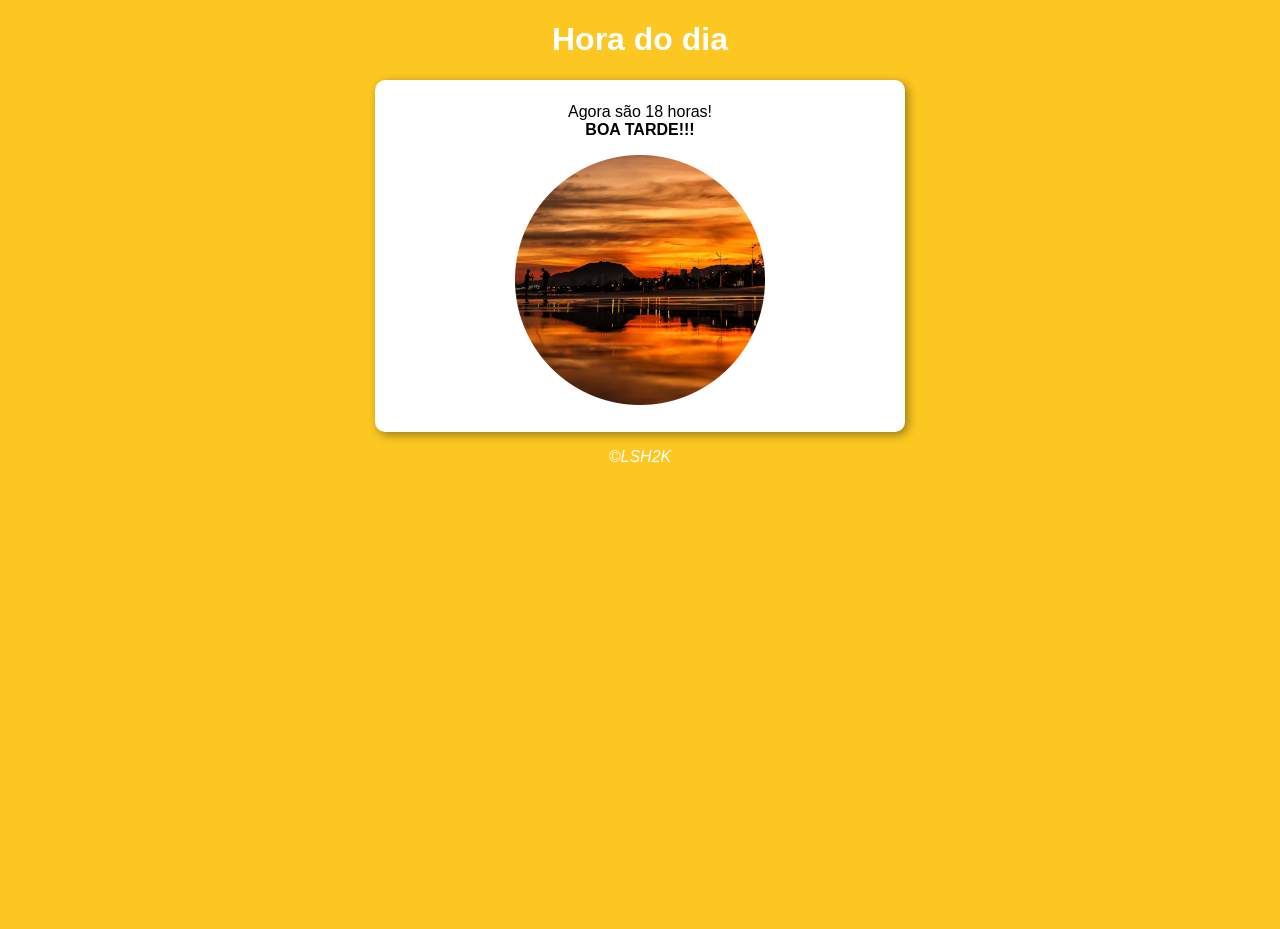
<file: aula12ex/ex014/index.html>
<!DOCTYPE html>
<html lang="pt-br">
<head>
    <meta charset="UTF-8">
    <meta name="viewport" content="width=device-width, initial-scale=1.0">
    <title>Hora do dia</title>
    <link rel="stylesheet" href="style.css">
</head>
<body onload="carregar()">
    <header>
        <h1>Hora do dia</h1>
    </header>
    <section>
        <div id="msg">
            Testando
        </div>
        <div id="img">
            <img src="manha.png" alt="foto da manhã" id="foto">
        </div>
    </section>
    <footer>
        <p>&copy;LSH2K</p>
    </footer>
    <script src="script.js"></script>
</body>
</html>
</file>
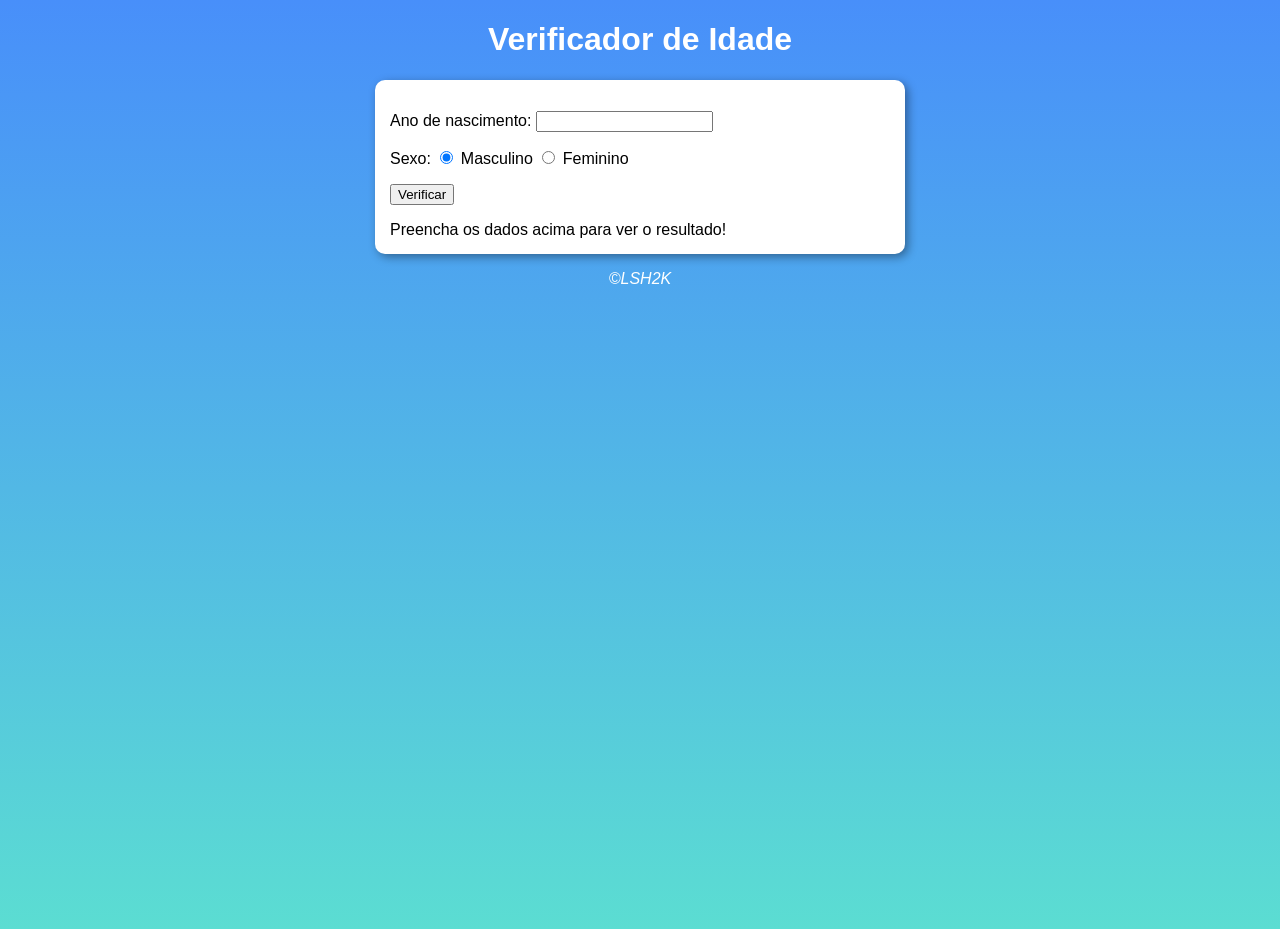
<file: aula12ex/ex015/index.html>
<!DOCTYPE html>
<html lang="pt-br">
<head>
    <meta charset="UTF-8">
    <meta name="viewport" content="width=device-width, initial-scale=1.0">
    <title>Verificador de idade</title>
    <link rel="stylesheet" href="style.css">
</head>
<body>
    <header>
        <h1>Verificador de Idade</h1>
    </header>
    <section>
        <div>
            <p>
                Ano de nascimento:
                <input type="number" name="txtano" id="txtano">
            </p>
            <p>
                Sexo:
                <input type="radio" name="radsex" id="m" checked>
                <label for="m">Masculino</label>
                <input type="radio" name="radsex" id="f">
                <label for="f">Feminino</label>
            </p>
            <p>
                <input type="button" value="Verificar" onclick="verificar()">
            </p>
        </div>
        <div id="res">
            Preencha os dados acima para ver o resultado!
        </div>
    </section>
    <footer>
        <p>&copy;LSH2K</p>
    </footer>
    <script src="script.js"></script>
</body>
</html>
</file>
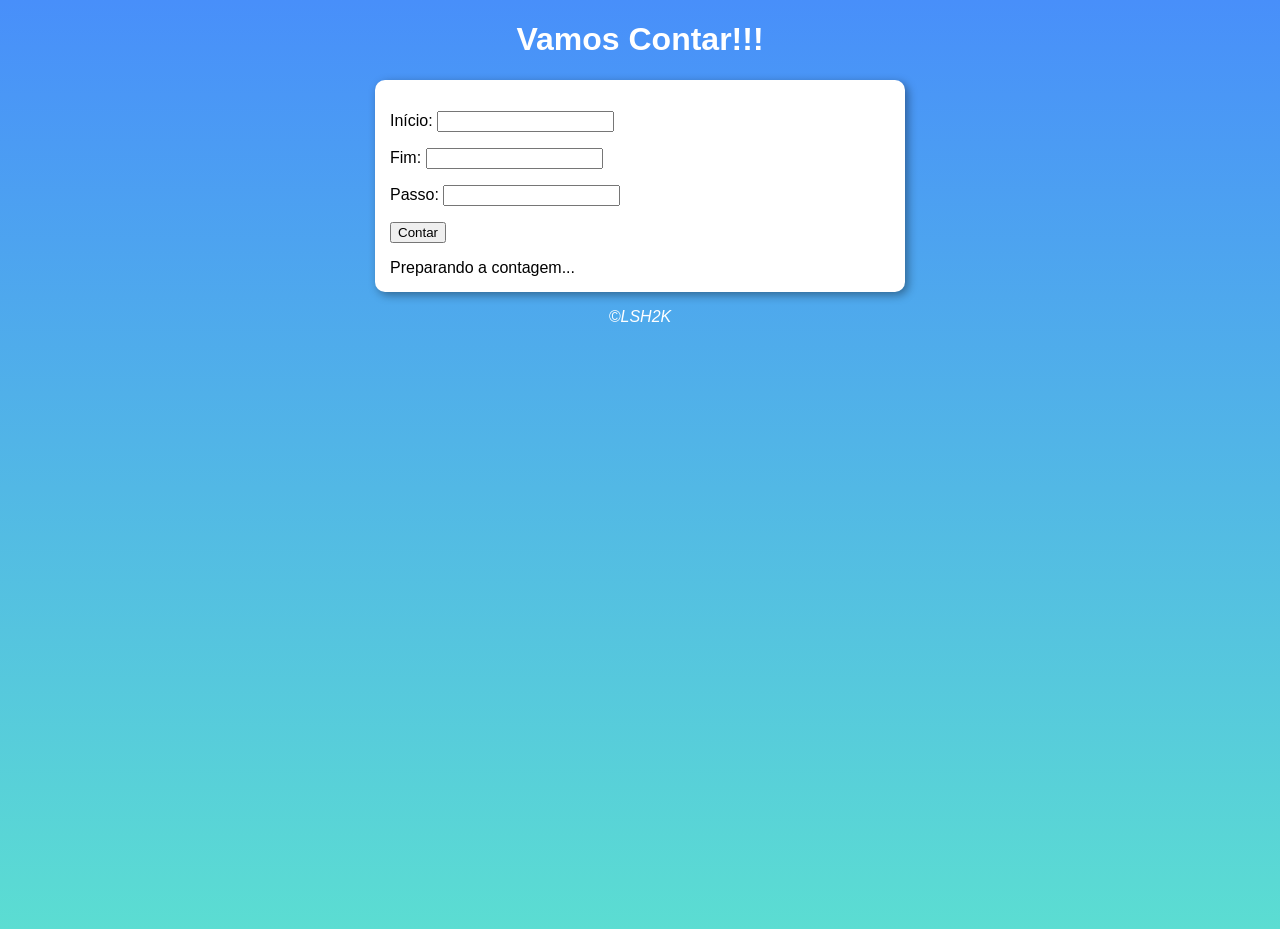
<file: aula14ex/ex016/index.html>
<!DOCTYPE html>
<html lang="pt-br">
<head>
    <meta charset="UTF-8">
    <meta name="viewport" content="width=device-width, initial-scale=1.0">
    <title>Super Contador</title>
    <link rel="stylesheet" href="style.css">
</head>
<body>
    <header>
        <h1>Vamos Contar!!!</h1>
    </header>
    <section>
        <div id="dados">
            <p>
                Início:
                <input type="number" name="inicio" id="inicio">
            </p>
            <p>
                Fim:
                <input type="number" name="fim" id="fim">
            </p>
            <p>
                Passo:
                <input type="number" name="passo" id="passo">
            </p>
            <p>
                <input type="button" value="Contar" onclick="contar()">
            </p>
        </div>

        <div id=res>
            Preparando a contagem...
        </div>
    </section>
    <footer>
        <p>&copy;LSH2K</p>
    </footer>
    <script src="script.js"></script>
</body>
</html>
</file>
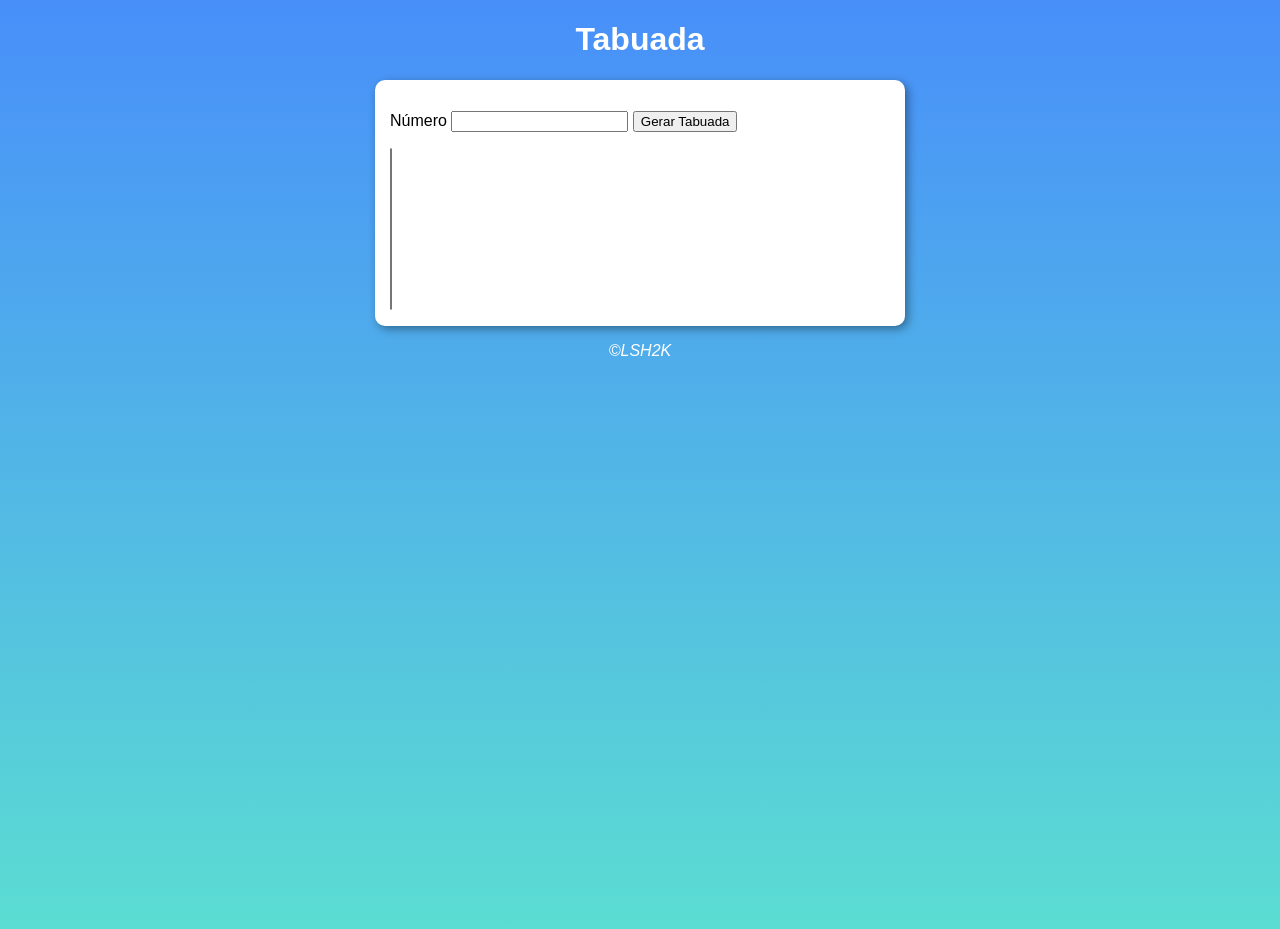
<file: aula14ex/ex017/index.html>
<!DOCTYPE html>
<html lang="pt-br">
<head>
    <meta charset="UTF-8">
    <meta name="viewport" content="width=device-width, initial-scale=1.0">
    <title>Tabuada</title>
    <link rel="stylesheet" href="style.css">
</head>
<body>
    <header>
        <h1>Tabuada</h1>
    </header>
    <section>
        <div id="txt">
            <p>Número <input type="number" name="num" id="txtn">
            <input type="button" value="Gerar Tabuada" onclick="tabuada()"></p>
            
        </div>
        <div id="img">
            <select name="tabuada" id="seltab" size="10"></select>
        </div>
    </section>
    <footer>
        <p>&copy;LSH2K</p>
    </footer>
    <script src="script.js"></script>
</body>
</html>
</file>
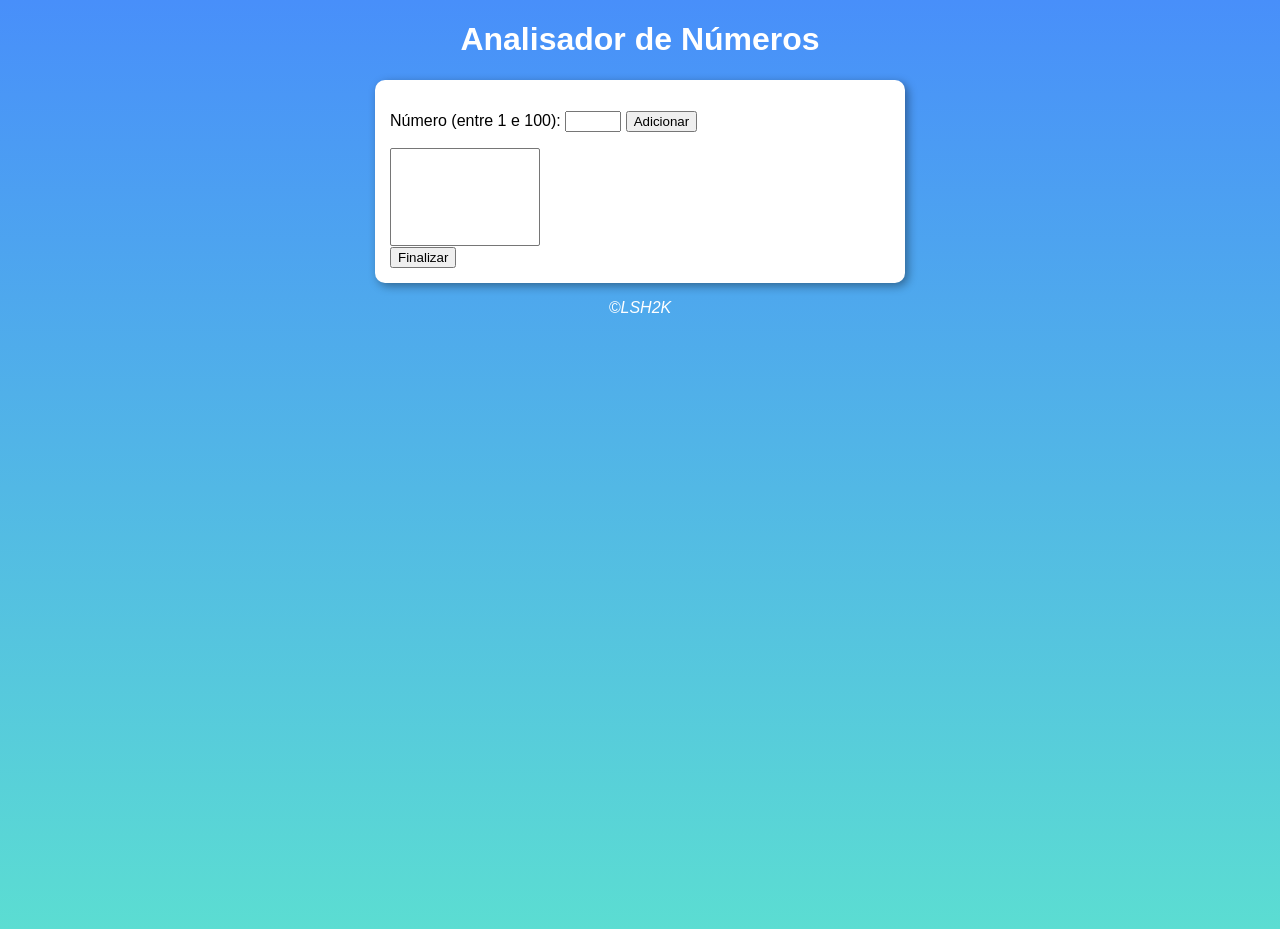
<file: aula16ex/ex018/index.html>
<!DOCTYPE html>
<html lang="pt-br">
<head>
    <meta charset="UTF-8">
    <meta name="viewport" content="width=device-width, initial-scale=1.0">
    <title>Analisador de Números</title>
    <link rel="stylesheet" href="style.css">
</head>
<body>
    <header>
        <h1>Analisador de Números</h1>
    </header>
    <section>
        <div>
            <p>
                Número (entre 1 e 100):
                <input type="number" name="fnum" id="fnum" max="100" min="1"> 
                <input type="button" value="Adicionar" onclick="adicionar()">
            </p>
        </div>
        <div id="res">
            <select name="flista" id="flista" size="6" style="width: 150px;"></select><br>
            <input type="button" value="Finalizar" onclick="finalizar()">
        </div>
    </section>
    <footer>
        <p>&copy;LSH2K</p>
    </footer>
    <script src="script.js"></script>
</body>
</html>
</file>
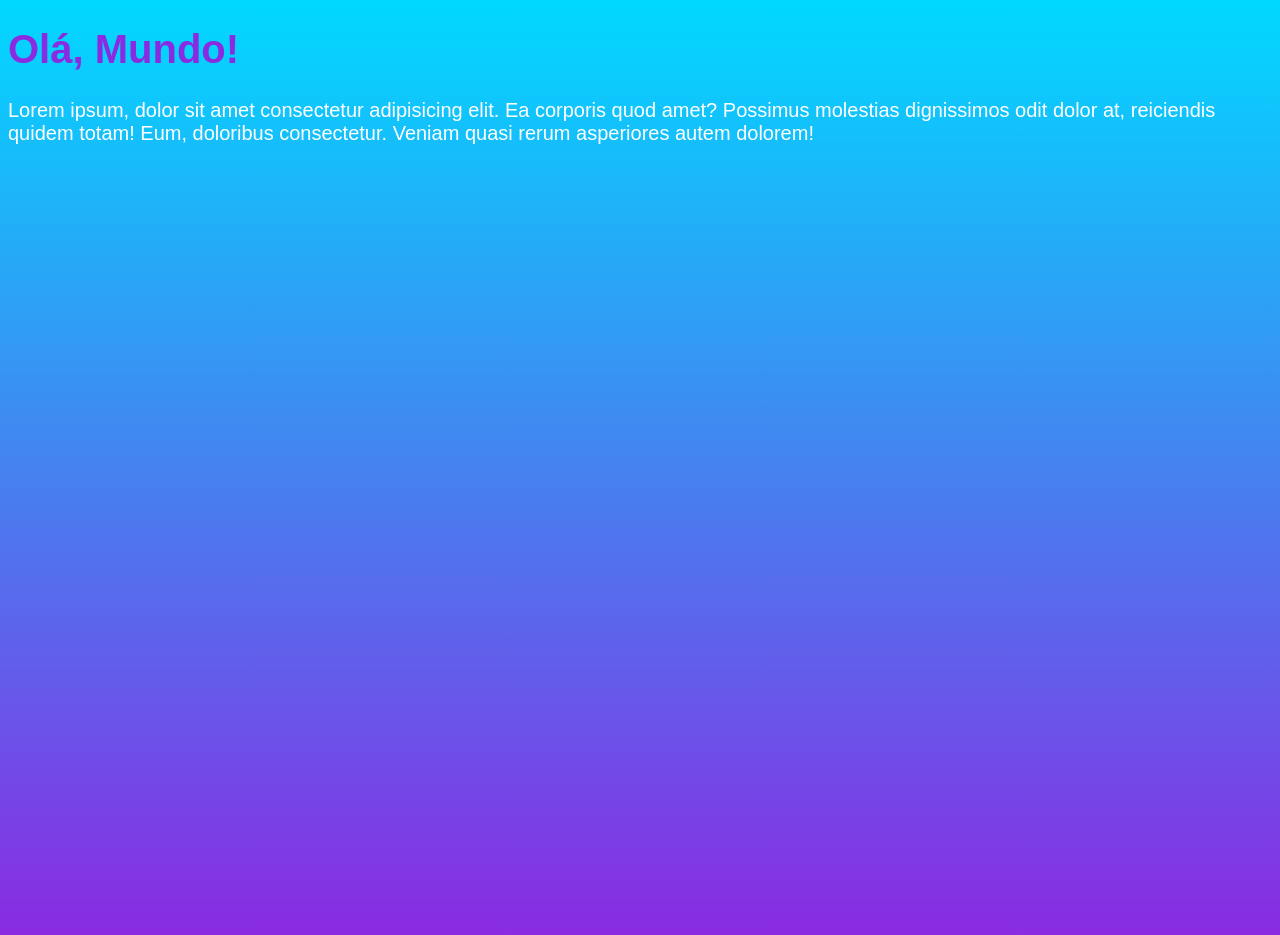
<file: aula04/ex001.html>
<!DOCTYPE html>
<html lang="pt-br">
<head>
    <meta charset="UTF-8">
    <meta name="viewport" content="width=device-width, initial-scale=1.0">
    <title>Meu primeiro programa</title>
    <style>
        body {
            height: 100vh;
            background-image: linear-gradient(to bottom, rgb(0, 217, 255), blueviolet);
            color: white;
            font: normal 20px Arial;
        }

        h1 {
            color: blueviolet;
        }
    </style>
</head>
<body>
    <h1>Olá, Mundo!</h1>
    <p>Lorem ipsum, dolor sit amet consectetur adipisicing elit. Ea corporis quod amet? Possimus molestias dignissimos odit dolor at, reiciendis quidem totam! Eum, doloribus consectetur. Veniam quasi rerum asperiores autem dolorem!</p>
    <script>
        alert('Minha primeira mensagem')
        confirm('Está gostando de JS?')
        prompt('Qual é o seu nome?')
    </script>
</body>

</html>
</file>
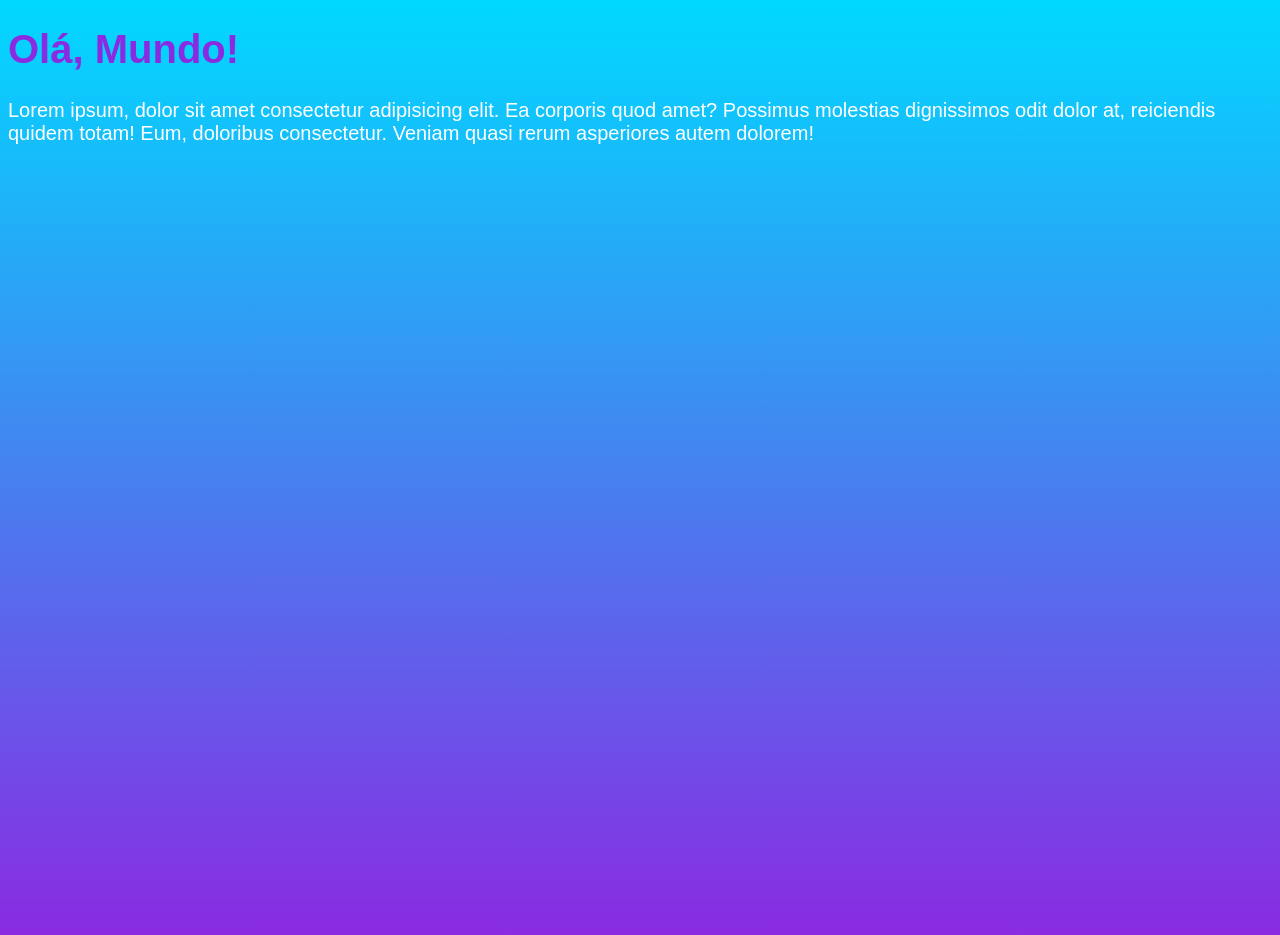
<file: aula06/ex002.html>
<!DOCTYPE html>
<html lang="pt-br">
<head>
    <meta charset="UTF-8">
    <meta name="viewport" content="width=device-width, initial-scale=1.0">
    <title>Meu primeiro programa</title>
    <style>
        body {
            height: 100vh;
            background-image: linear-gradient(to bottom, rgb(0, 217, 255), blueviolet);
            color: white;
            font: normal 20px Arial;
        }

        h1 {
            color: blueviolet;
        }
    </style>
</head>
<body>
    <h1>Olá, Mundo!</h1>
    <p>Lorem ipsum, dolor sit amet consectetur adipisicing elit. Ea corporis quod amet? Possimus molestias dignissimos odit dolor at, reiciendis quidem totam! Eum, doloribus consectetur. Veniam quasi rerum asperiores autem dolorem!</p>
    <script>
        var nome = prompt('Qual é o seu nome?')
        alert('É um grande prazer te conhecer, ' + nome + '!')
    </script>
</body>

</html>
</file>
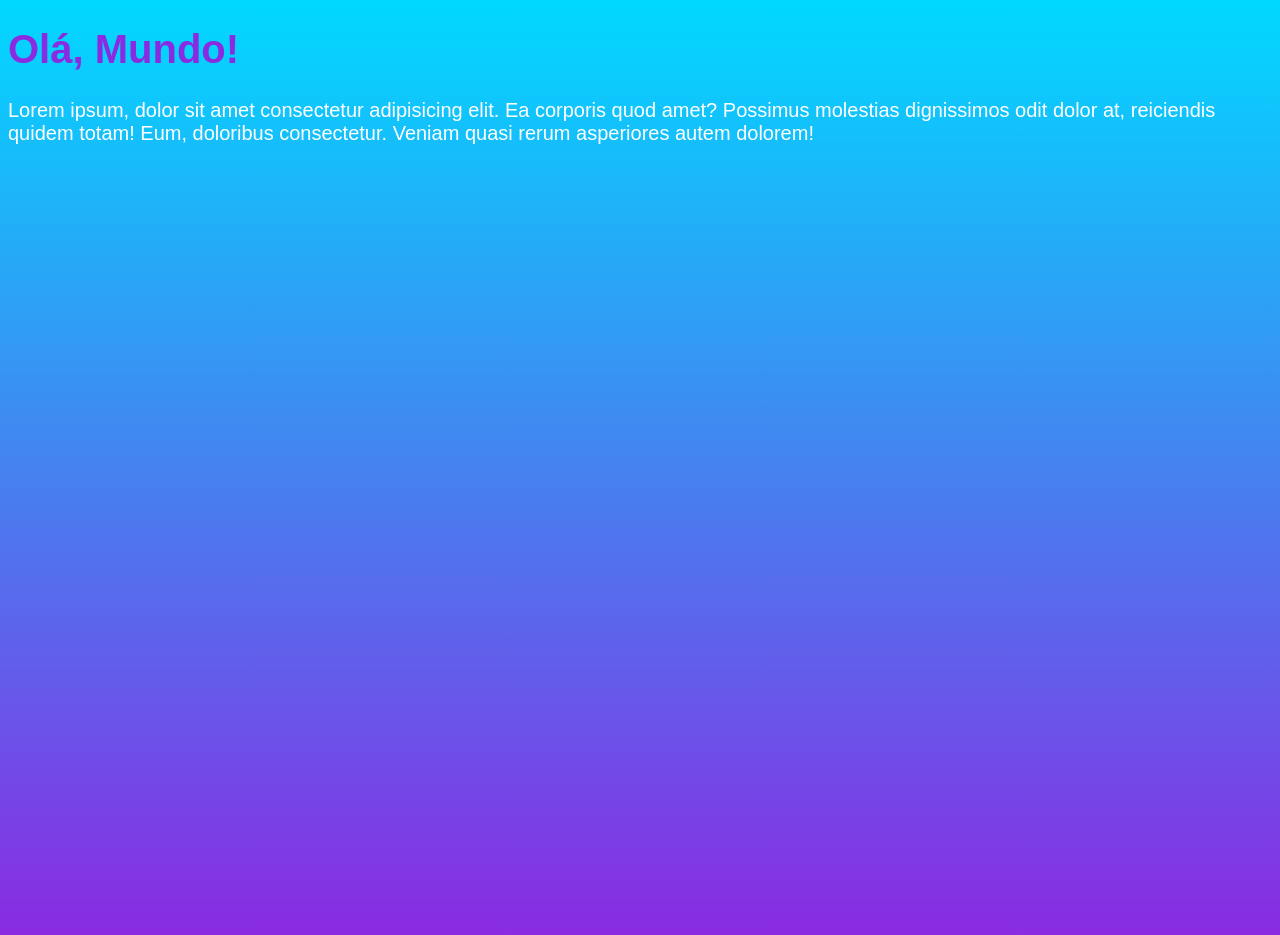
<file: aula06/ex003.html>
<!DOCTYPE html>
<html lang="pt-br">
<head>
    <meta charset="UTF-8">
    <meta name="viewport" content="width=device-width, initial-scale=1.0">
    <title>Meu primeiro programa</title>
    <style>
        body {
            height: 100vh;
            background-image: linear-gradient(to bottom, rgb(0, 217, 255), blueviolet);
            color: white;
            font: normal 20px Arial;
        }

        h1 {
            color: blueviolet;
        }
    </style>
</head>
<body>
    <h1>Olá, Mundo!</h1>
    <p>Lorem ipsum, dolor sit amet consectetur adipisicing elit. Ea corporis quod amet? Possimus molestias dignissimos odit dolor at, reiciendis quidem totam! Eum, doloribus consectetur. Veniam quasi rerum asperiores autem dolorem!</p>
    <script>
        var n1 = Number(prompt('Digite um número: '))
        var n2 = Number(prompt('Digite outro número: '))
        var s = n1 + n2
        alert(`A soma entre ${n1} e ${n2} é igual a ${s}`) // Concatenação
        // (number + number) para adição
        // (string + string) para concatenação
    </script>
</body>

</html>
</file>
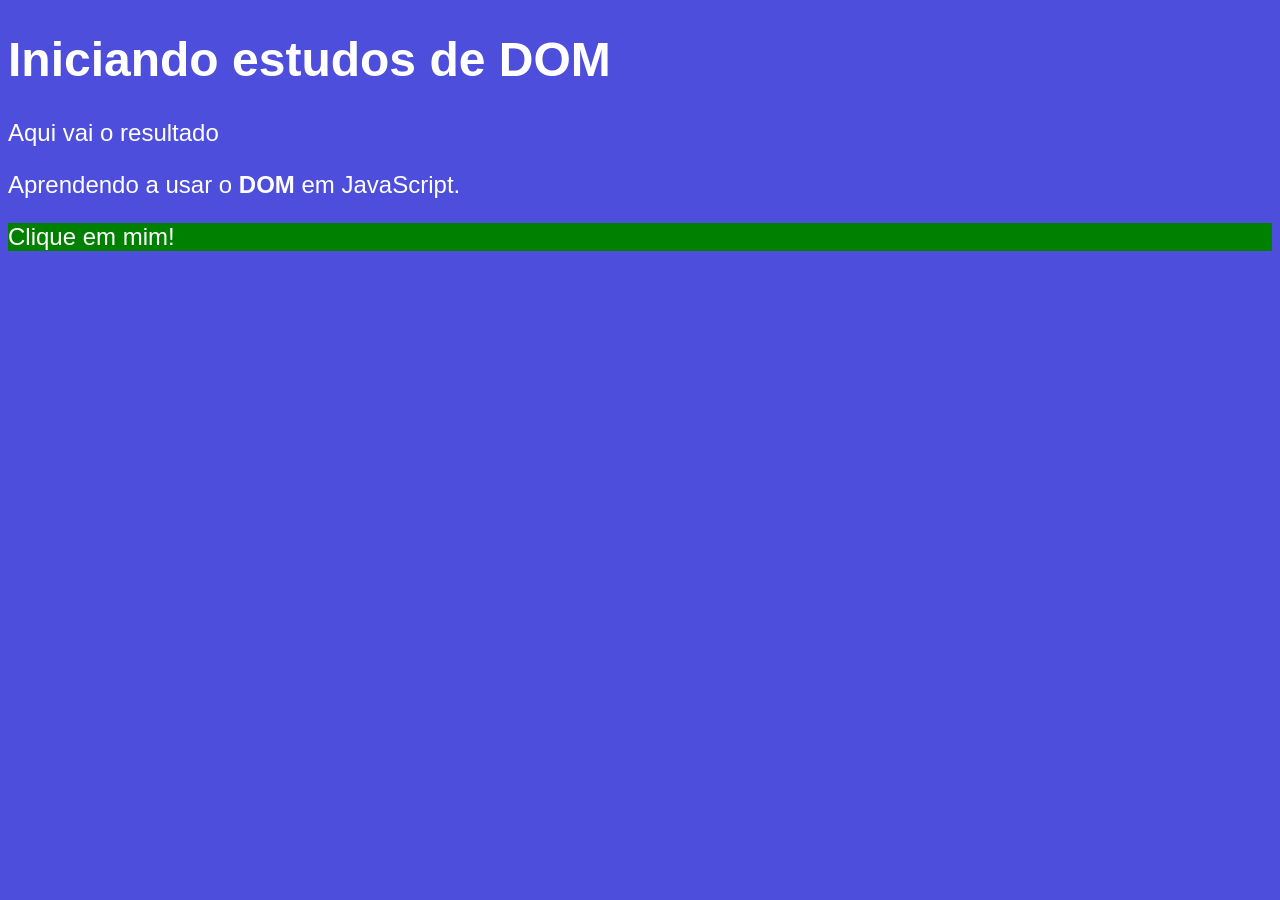
<file: aula09/ex005.html>
<!DOCTYPE html>
<html lang="pt-br">
<head>
    <meta charset="UTF-8">
    <meta name="viewport" content="width=device-width, initial-scale=1.0">
    <title>DOM</title>
    <style>
        body {
            background-color: rgb(78, 78, 221);
            color: white;
            font: normal 18pt Arial;
        }
    </style>
</head>
<body>
    <h1>Iniciando estudos de DOM</h1>
    <p>Aqui vai o resultado</p>
    <p>Aprendendo a usar o <strong>DOM</strong> em JavaScript.</p>
    <div id="msg">Clique em mim!</div>
    <script>
        var d = document.querySelector('div#msg')
        var corpo = window.document.body
        var p1 = window.document.getElementsByTagName('p')[1]
        d.style.background = 'green'
    </script>
</body>
</html>
</file>
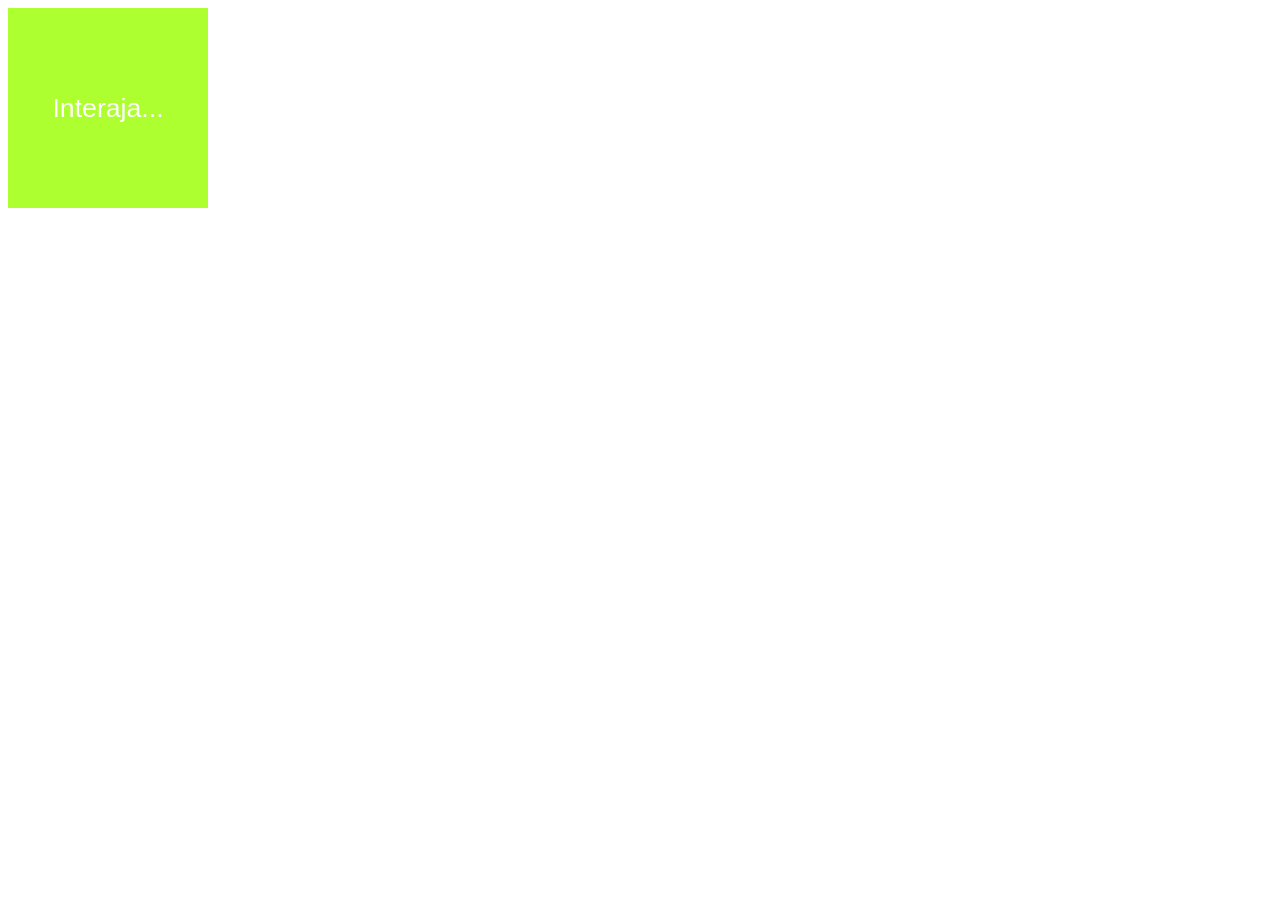
<file: aula10/ex006.html>
<!DOCTYPE html>
<html lang="pt-br">
<head>
    <meta charset="UTF-8">
    <meta name="viewport" content="width=device-width, initial-scale=1.0">
    <title>Eventos DOM</title>
    <style>
        div#area {
            font: normal 20pt Arial;
            background: greenyellow;
            color: white;
            width: 200px;
            height: 200px;
            line-height: 200px;
            text-align: center;
        }
    </style>
</head>
<body>
    <div id="area">
        Interaja...
    </div>
    <script>
        var a = document.getElementById('area')
        a.addEventListener('click', clicar)
        a.addEventListener('mouseenter', entrar)
        a.addEventListener('mouseout', sair)
        function clicar() {
            a.innerText = 'Clicou!'
            a.style.background = 'red'
        }
        
        function entrar() {
            a.innerText = 'Entrou!'
        }

        function sair() {
            a.innerText = 'Saiu!'
            a.style.background = 'greenyellow'
        }
    </script>
</body>
</html>
</file>
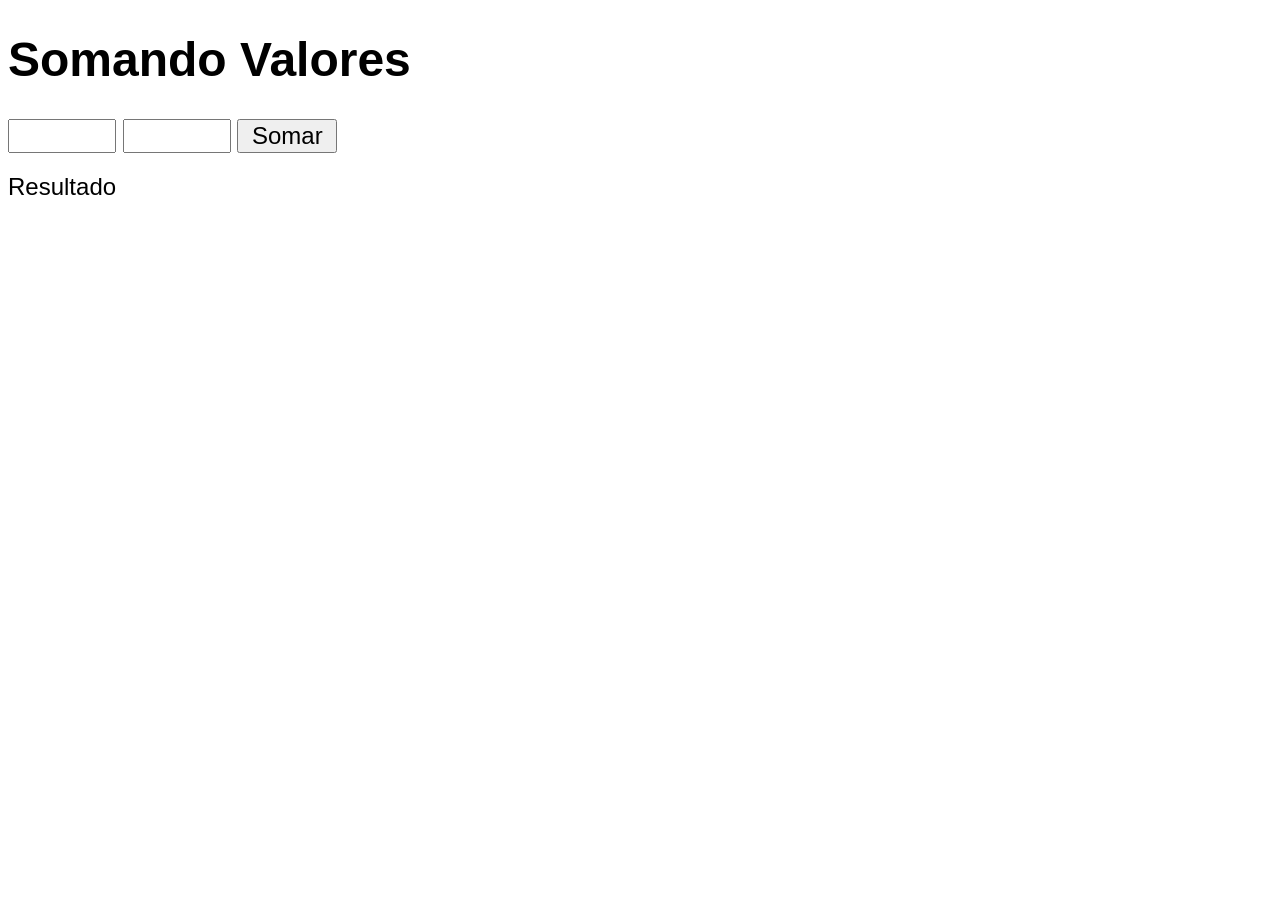
<file: aula10/ex007.html>
<!DOCTYPE html>
<html lang="pt-br">
<head>
    <meta charset="UTF-8">
    <meta name="viewport" content="width=device-width, initial-scale=1.0">
    <title>Somando Números</title>
    <style>
        body {
            font: normal 18pt Arial;
        }

        input {
            font: normal 18pt Arial;
            width: 100px;
        }

        div#res {
            margin-top: 20px;
        }
    </style>
</head>
<body>
    <h1>Somando Valores</h1>
    <input type="number" name="txtn1" id="txtn1">
    <input type="number" name="txtn2" id="txtn2">
    <input type="button" value="Somar" onclick="somar()">
    <div id="res">Resultado</div>
    <script>
        function somar() {
            var tn1 = document.getElementById('txtn1')
            var tn2 = document.querySelector('input#txtn2')
            let res = document.getElementById('res')
            var n1 = Number(tn1.value)
            var n2 = Number(tn2.value)
            var s = n1 + n2
            res.innerHTML = `A soma entre ${n1} e ${n2} é igual a <strong>${s}</strong>!`
        }
    </script>
</body>
</html>
</file>
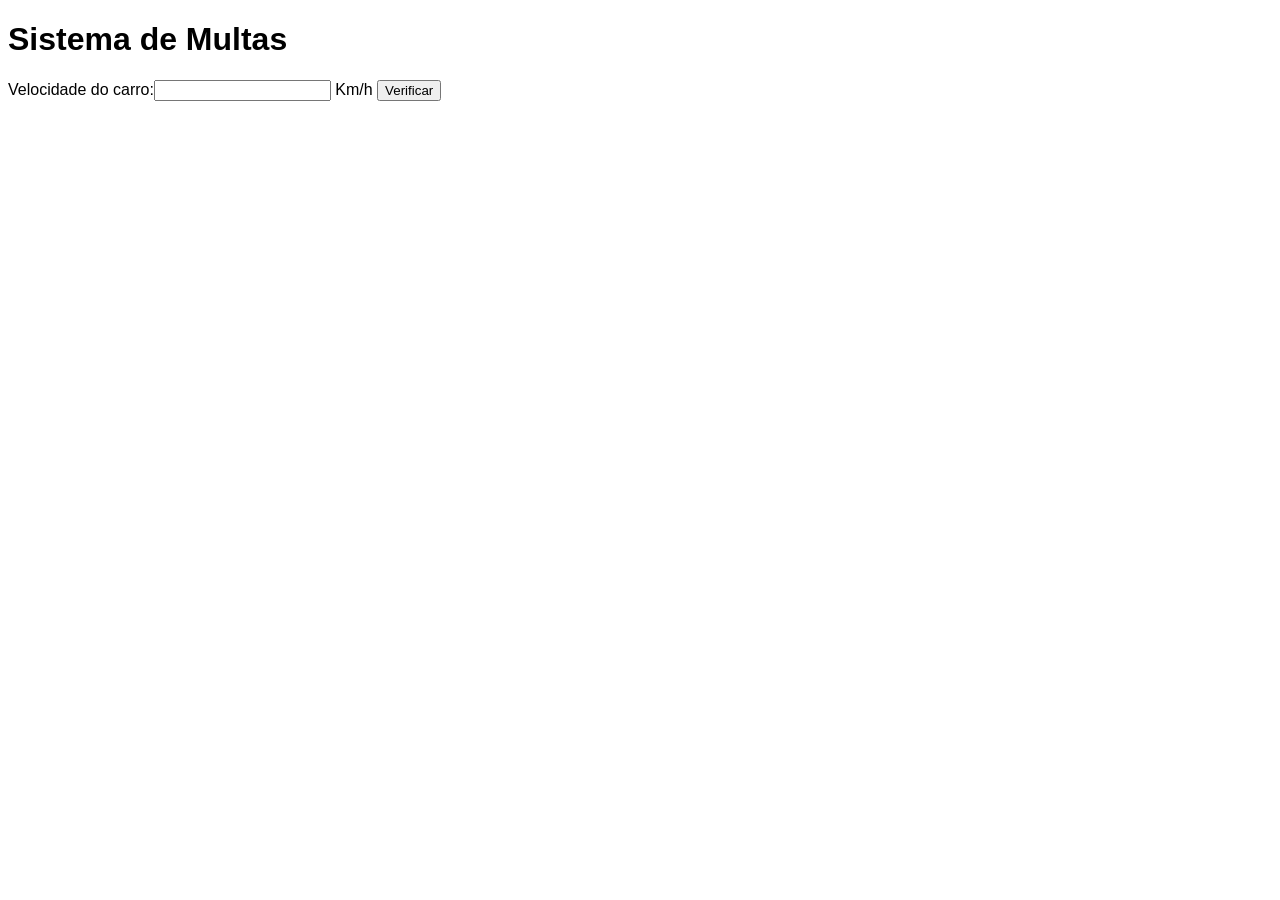
<file: aula11/ex010.html>
<!DOCTYPE html>
<html lang="pt-br">
<head>
    <meta charset="UTF-8">
    <meta name="viewport" content="width=device-width, initial-scale=1.0">
    <title>DETRAN</title>
    <style>
        * {
            font-family: Arial, Helvetica, sans-serif;
        }
    </style>
</head>
<body>
    <h1>Sistema de Multas</h1>
    Velocidade do carro:<input type="number" name="txtvel" id="txtvel"> Km/h
    <input type="button" value="Verificar" onclick="calcular()">
    <div id="res">

    </div>
    <script>
        function calcular() {
            var txtvel = document.querySelector('input#txtvel')
            var res = document.querySelector('div#res')
            var vel = Number(txtvel.value)
            res.innerHTML = `<p>Sua velocidade atual é de <strong>${vel}Km/h</strong></p>`
            if (vel > 60) {
                res.innerHTML += `<p>Você está <strong>MULTADO</strong> por excesso de velocidade!</p>`
            }
            res.innerHTML += '<p>Dirija sempre com cinto de segurança!</p>'
        }
    </script>
</body>
</html>
</file>
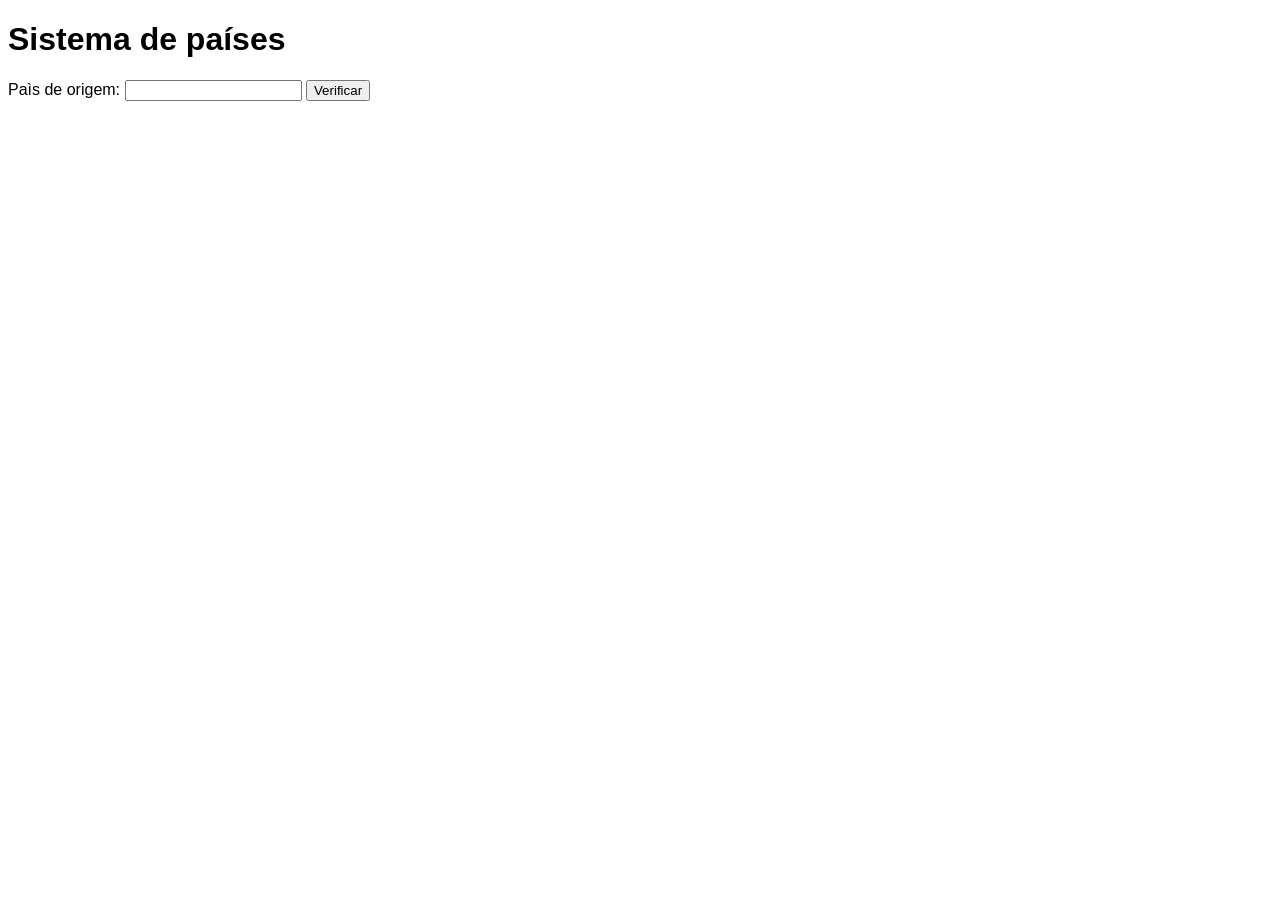
<file: aula11/ex011.html>
<!DOCTYPE html>
<html lang="pt-br">
<head>
    <meta charset="UTF-8">
    <meta name="viewport" content="width=device-width, initial-scale=1.0">
    <title>País</title>
    <style>
        * {
            font-family: Arial, "Helvetica Neue", Helvetica, sans-serif;
        }
    </style>
</head>
<body>
    <h1>Sistema de países</h1>
    Paìs de origem: <input type="text" name="pais" id="pais"> <input type="button" value="Verificar" onclick="verificar()">
    <div id="res">

    </div>
    <script>
        function verificar() {
            var pais = document.querySelector('input#pais')
            var res = document.querySelector('div#res')
            res.innerHTML = `<p>Seu país é:<strong>${pais.value}</strong>!</p>`
            if (pais.value == 'Brasil') {
                res.innerHTML += '<p>Você é <strong>Brasileiro</strong>!</p>'
            } else {
                res.innerHTML += '<p>Você é <strong>Estrangeiro</strong>!</p>'
            }
            res.innerHTML += '<p>Tenha um Bom Dia!!!</p>'
        }
    </script>
</body>
</html>
</file>
<file: aula12ex/ex014/style.css>
@charset "UTF-8";

body {
    background: linear-gradient(to bottom, rgb(72, 143, 250), rgb(91, 221, 210));
    height: 100vh;
    font: normal 16px Arial;
}

header {
    color: white;
    text-align: center;
}

section {
    background: white;
    border-radius: 10px;
    padding: 15px;
    width: 500px;
    margin: auto;
    box-shadow: 3px 3px 10px rgba(0, 0, 0, 0.39);
}

div {
    text-align: center;
    padding: 8px;
}

footer {
    color: white;
    text-align: center;
    font-style: italic;
}
</file>
<file: aula12ex/ex015/style.css>
@charset "UTF-8";

body {
    background: linear-gradient(to bottom, rgb(72, 143, 250), rgb(91, 221, 210));
    height: 100vh;
    font: normal 16px Arial;
}

header {
    color: white;
    text-align: center;
}

section {
    background: white;
    border-radius: 10px;
    padding: 15px;
    width: 500px;
    margin: auto;
    box-shadow: 3px 3px 10px rgba(0, 0, 0, 0.39);
}

footer {
    color: white;
    text-align: center;
    font-style: italic;
}
</file>
<file: aula14ex/ex016/style.css>
@charset "UTF-8";

body {
    background: linear-gradient(to bottom, rgb(72, 143, 250), rgb(91, 221, 210));
    height: 100vh;
    font: normal 16px Arial;
}

header {
    color: white;
    text-align: center;
}

section {
    background: white;
    border-radius: 10px;
    padding: 15px;
    width: 500px;
    margin: auto;
    box-shadow: 3px 3px 10px rgba(0, 0, 0, 0.39);
}

footer {
    color: white;
    text-align: center;
    font-style: italic;
}
</file>
<file: aula14ex/ex017/style.css>
@charset "UTF-8";

body {
    background: linear-gradient(to bottom, rgb(72, 143, 250), rgb(91, 221, 210));
    height: 100vh;
    font: normal 16px Arial;
}

header {
    color: white;
    text-align: center;
}

section {
    background: white;
    border-radius: 10px;
    padding: 15px;
    width: 500px;
    margin: auto;
    box-shadow: 3px 3px 10px rgba(0, 0, 0, 0.39);
}

footer {
    color: white;
    text-align: center;
    font-style: italic;
}
</file>
<file: aula16ex/ex018/style.css>
@charset "UTF-8";

body {
    background: linear-gradient(to bottom, rgb(72, 143, 250), rgb(91, 221, 210));
    height: 100vh;
    font: normal 16px Arial;
}

header {
    color: white;
    text-align: center;
}

section {
    background: white;
    border-radius: 10px;
    padding: 15px;
    width: 500px;
    margin: auto;
    box-shadow: 3px 3px 10px rgba(0, 0, 0, 0.39);
}

footer {
    color: white;
    text-align: center;
    font-style: italic;
}
</file>
